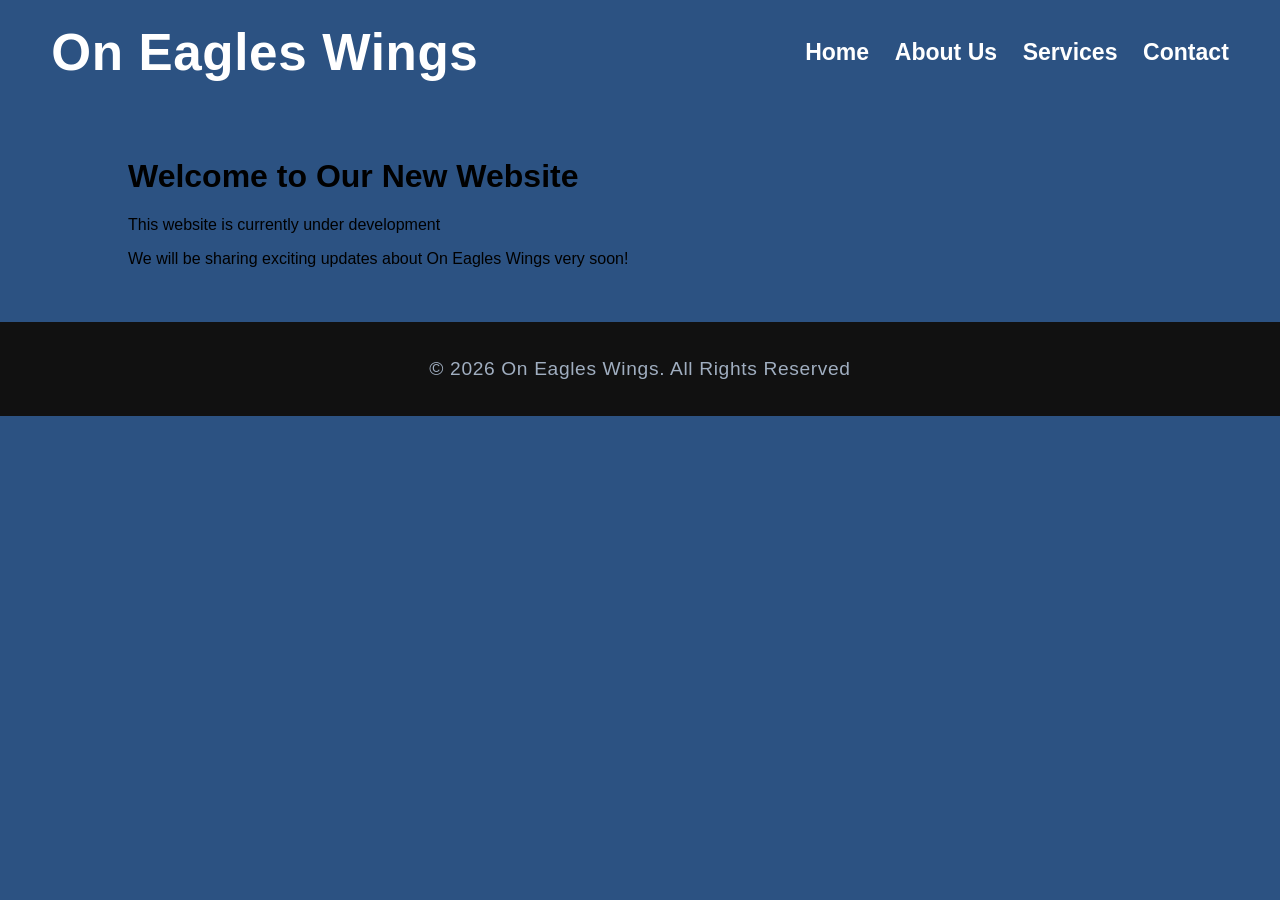
<file: index.html>
<!DOCTYPE html>
<html>
<head>
  <title>On Eagles Wings Website</title>
  <link rel="stylesheet" href="stylesheet.css">
</head>

<body>
  
  <div class="menuheader">
      <h2>On Eagles Wings</h2>
    <div class="menubar">
      <a href="index.html">Home</a>
      <a href="about.html">About Us</a>
      <a href="services.html">Services</a>
      <a href="contact.html">Contact</a>
    </div>
  </div> 
  
  <div class="Contentarea">    
  <div class="Intro">
    <h1>Welcome to Our New Website</h1>
    <p>This website is currently under development</p>
    <p>We will be sharing exciting updates about On Eagles Wings very soon!</p>
  </div>
  </div>


  <div class="footer">
    <p>&copy; 2026 On Eagles Wings. All Rights Reserved</p>
  </div>
     
</body>
</html>
</file>
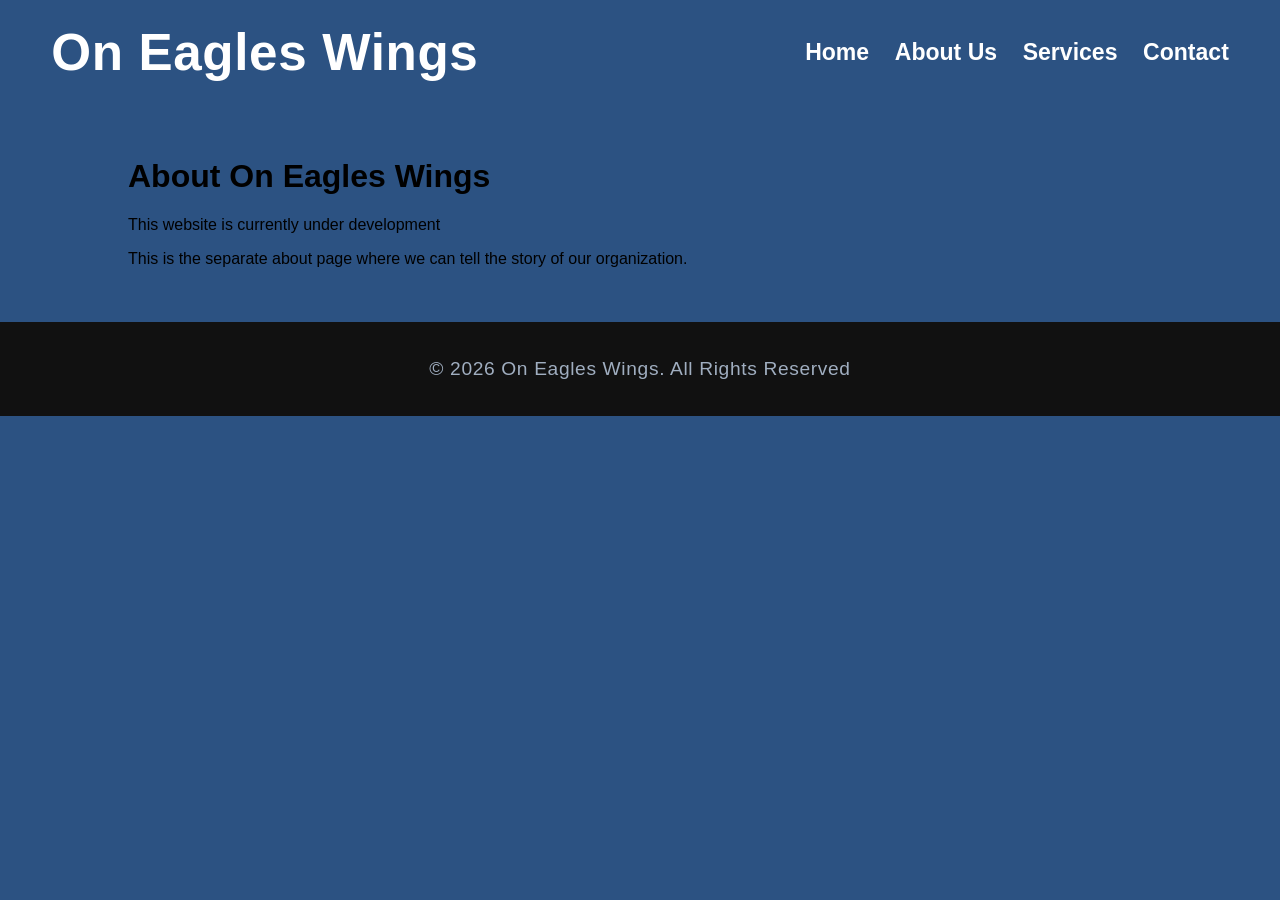
<file: about.html>
<!DOCTYPE html>
<html>
<head>
  <title>About Us - On Eagles Wings Website</title>
  <link rel="stylesheet" href="stylesheet.css">
</head>

<body>
  
  <div class="menuheader">
      <h2>On Eagles Wings</h2>
    <div class="menubar">
      <a href="index.html">Home</a>
      <a href="about.html">About Us</a>
      <a href="services.html">Services</a>
      <a href="contact.html">Contact</a>
    </div>
  </div>

  <div class="Contentarea">
    <div class="about-us">
    <h1>About On Eagles Wings</h1>
    <p>This website is currently under development</p>
    <p>This is the separate about page where we can tell the story of our organization.</p>
   </div>
  </div>

  <div class="footer">
    <p>&copy; 2026 On Eagles Wings. All Rights Reserved</p>
  </div>
     
</body>
</html>
</file>
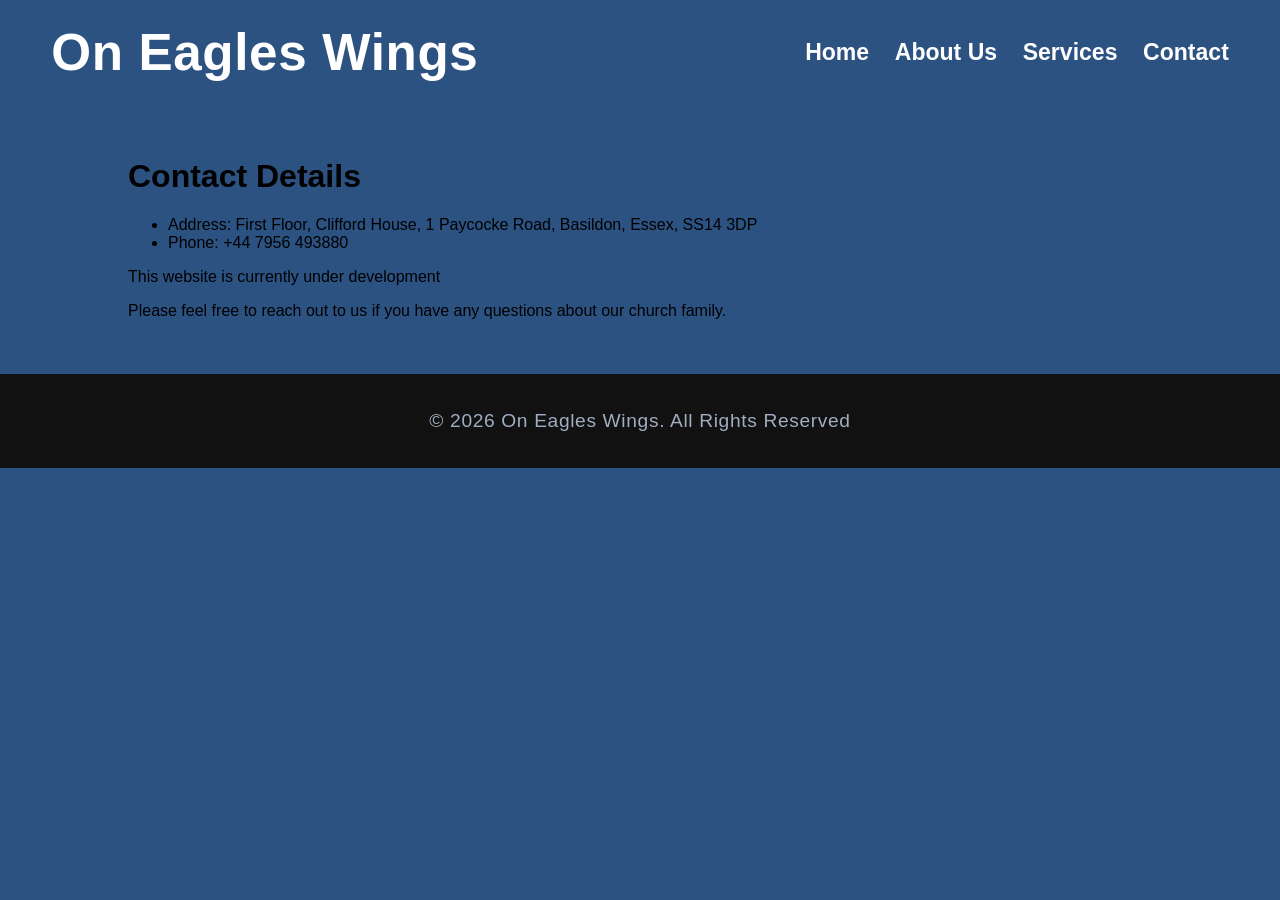
<file: contact.html>
<!DOCTYPE html>
<html>
<head>
  <title>Contact Us - On Eagles Wings Website</title>
  <link rel="stylesheet" href="stylesheet.css">
</head>

<body>
  
  <div class="menuheader">
      <h2>On Eagles Wings</h2>
    <div class="menubar">
      <a href="index.html">Home</a>
      <a href="about.html">About Us</a>
      <a href="services.html">Services</a>
      <a href="contact.html">Contact</a>
    </div>
  </div>

  <div class="Contentarea">
    <div class="contact">
    <h1>Contact Details</h1>
      <ul>
        <li>Address: First Floor, Clifford House, 1 Paycocke Road, Basildon, Essex, SS14 3DP</li>
        <li>Phone: +44 7956 493880</li>
      </ul>
    <p>This website is currently under development</p>
    <p>Please feel free to reach out to us if you have any questions about our church family.</p>
   </div>
  </div>

  <div class="footer">
    <p>&copy; 2026 On Eagles Wings. All Rights Reserved</p>
  </div>
     
</body>
</html>
</file>
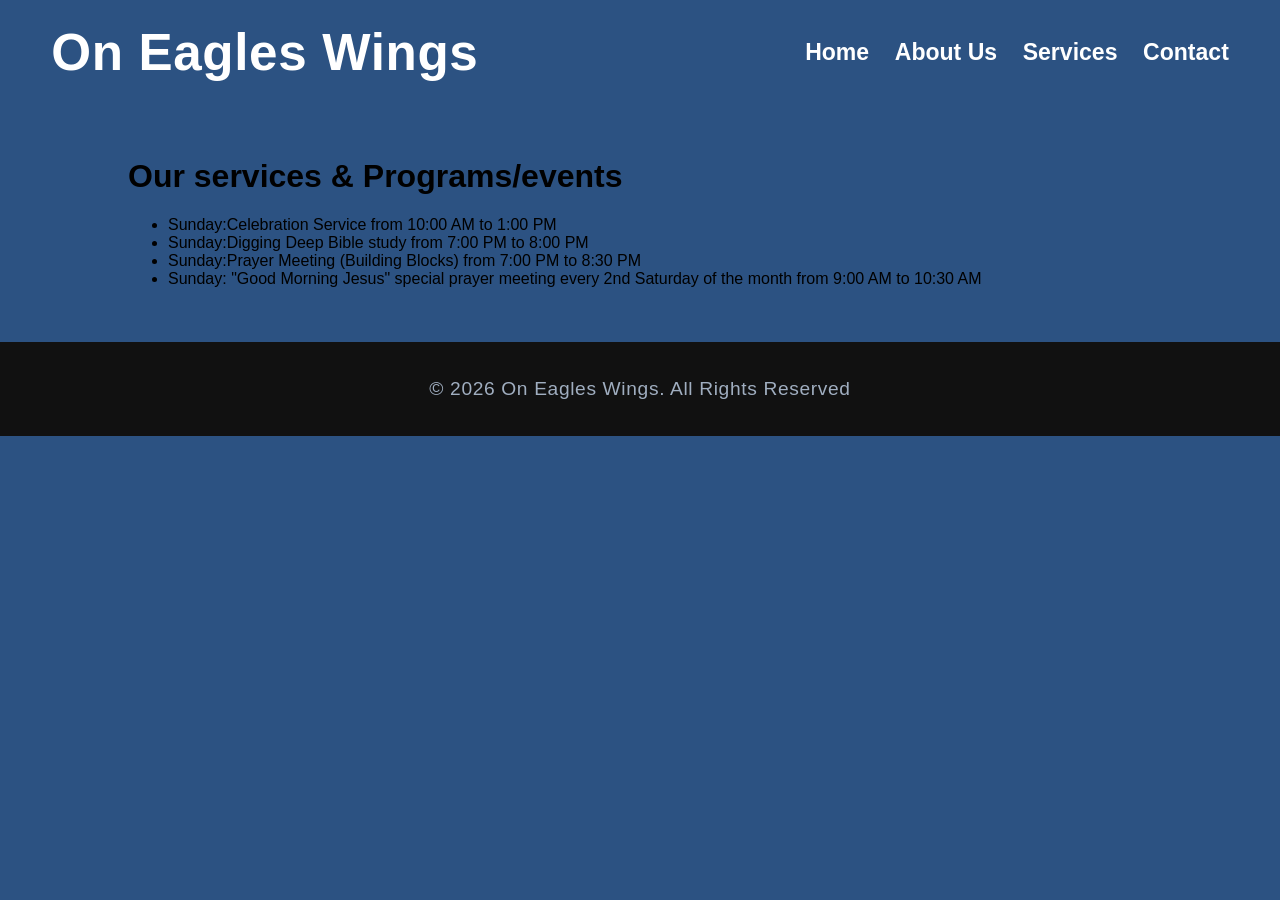
<file: services.html>
<!DOCTYPE html>
<html>
<head>
  <title>Our Services - On Eagles Wings Website</title>
  <link rel="stylesheet" href="stylesheet.css">
</head>

<body>
  
  <div class="menuheader">
      <h2>On Eagles Wings</h2>
    <div class="menubar">
      <a href="index.html">Home</a>
      <a href="about.html">About Us</a>
      <a href="services.html">Services</a>
      <a href="contact.html">Contact</a>
    </div>
  </div>

  <div class="Contentarea">
    <div class="services">
    <h1>Our services & Programs/events</h1>
      <ul>
        <li>Sunday:Celebration Service from 10:00 AM to 1:00 PM </li>
        <li>Sunday:Digging Deep Bible study from 7:00 PM to 8:00 PM </li>
        <li>Sunday:Prayer Meeting (Building Blocks) from 7:00 PM to 8:30 PM </li>
        <li>Sunday: "Good Morning Jesus" special prayer meeting every 2nd Saturday of the month from 9:00 AM to 10:30 AM </li>
      </ul>
   </div>
  </div>

  <div class="footer">
    <p>&copy; 2026 On Eagles Wings. All Rights Reserved</p>
  </div>
     
</body>
</html>
</file>
<file: stylesheet.css>
body{
  margin: 0;
  font-family: Arial, sans-serif;
  background-color: #2C5282;
  min-height: 100vh;
}

.menuheader{
  background-color: #2C5282;
  color: #ffffff;
  padding: 2.5vh 4vw;
  display: flex;
  flex-direction: row;
  justify-content: space-between;
  align-items: center;
  gap: 2vw
}

.menuheader h2{
  margin: 0;
  font-size: 4vw; 
  font-family: Arial, sans-serif;
  letter-spacing: 0.05vw;          
}

.menubar{
  display: flex;
  flex-direction: row;
  flex-wrap:nowrap;
  align-items: center;
  gap: 2vw;
}

.menubar a{
  font-family: Arial, sans-serif;
  text-decoration: none;
  color: #ffffff;
  font-weight: bold;
  font-size: 1.8vw;
  min-width: max-content;
  transition: color 0.3s ease;
  border: 0.15vw solid #ffffff
  padding: 5vh 5vw;
}

.menubar a:hover{
	color: #FFCC00;
	background-color: #000000;
	border-color: #000000;
}

.footer {
  background-color: #111111;     
  color: #a0aec0;                
  text-align: center;           
  padding: 4vh 2vw;             
  margin-top: auto;
}

.footer p {
  margin: 0;
  font-family: Arial, sans-serif;
  font-size: 1.5vw;             
  letter-spacing: 0.05vw;
}

.Contentarea {
  max-width: 80vw;                
  margin: 6vh auto;               
  padding: 0 3vw;                 
  flex: 1;
}
</file>
